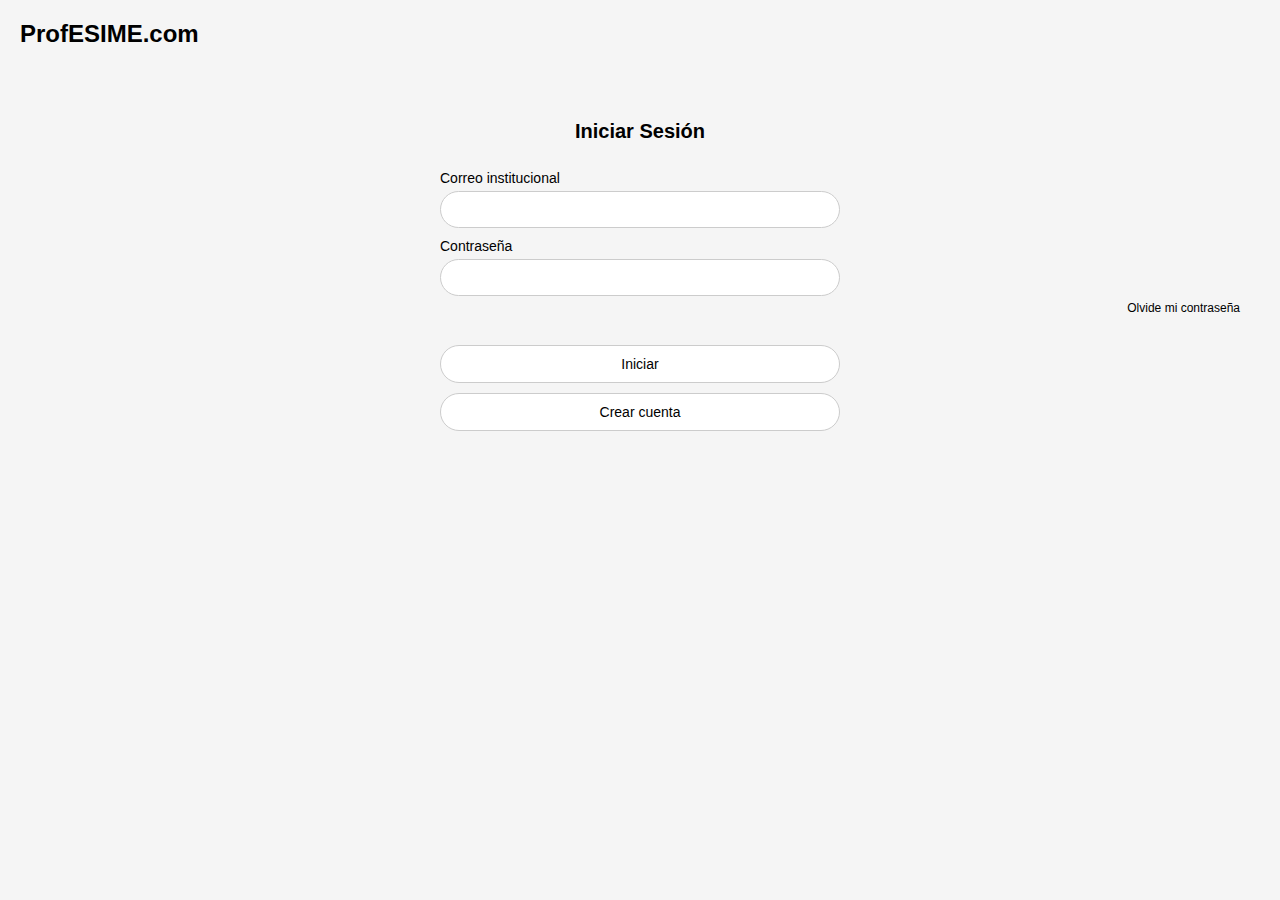
<file: public/index.html>
<!DOCTYPE html>
<html lang="es">
<head>
    <meta charset="UTF-8">
    <meta name="viewport" content="width=device-width, initial-scale=1.0">
    <title>ProfESIME.com - Iniciar Sesión</title>
    <link rel="stylesheet" href="./css/estilos.css">
</head>
<body>
    <header>
        <h1>ProfESIME.com</h1>
    </header>
    <main>
        <h2>Iniciar Sesión</h2>
        <form>
            <label for="email">Correo institucional</label>
            <input type="email" id="email" name="email">
            <label for="password">Contraseña</label>
            <input type="password" id="password" name="password">
            <a href="recuperarcuenta.html" class="forgot-password">Olvide mi contraseña</a>
            <div class="buttons">
                <button type="submit" onclick="location.href='menu.html';">Iniciar</button>
                <button type="button" onclick="location.href='crearcuenta.html';">Crear cuenta</button>
            </div>
        </form>
    </main>
</body>
</html>
</file>
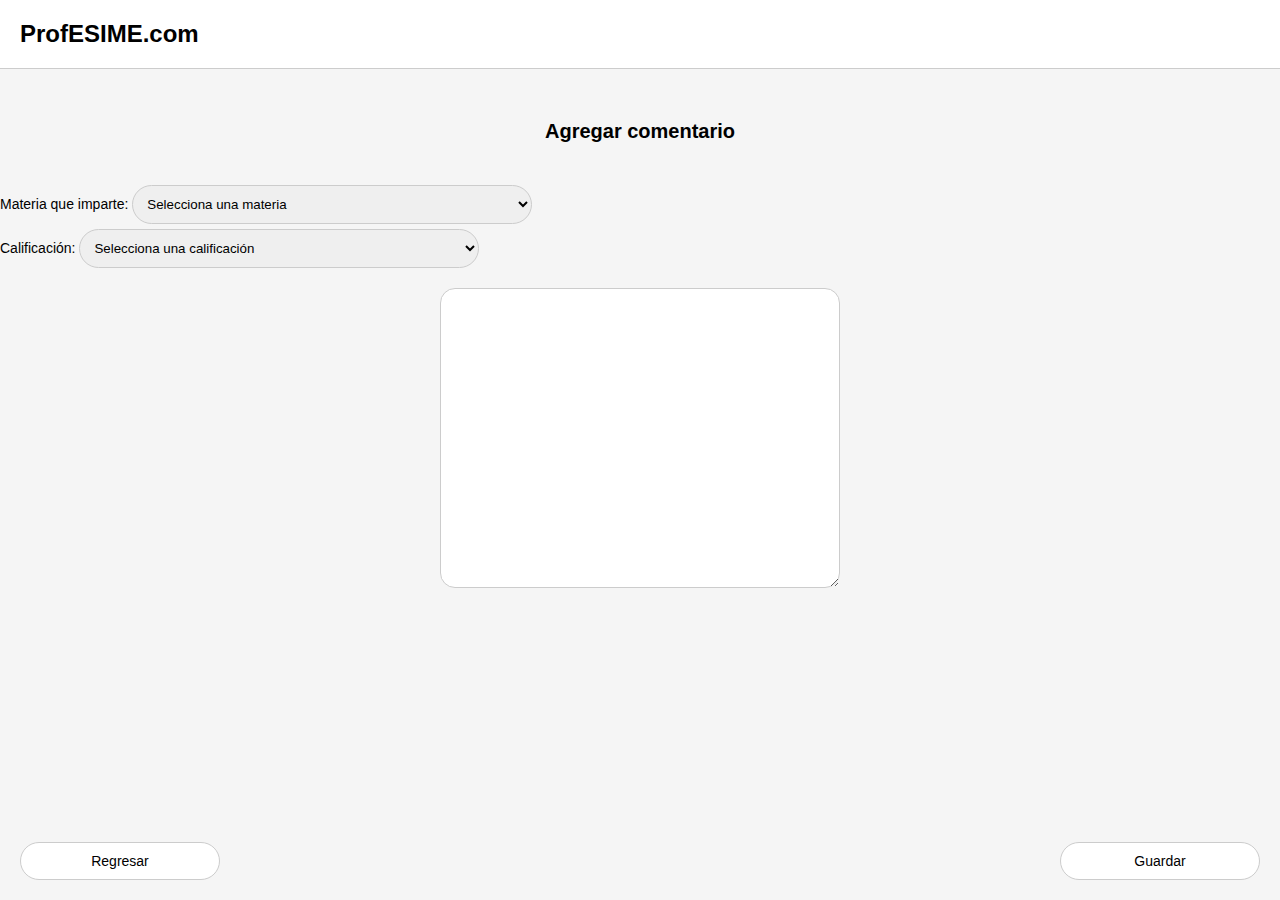
<file: public/agregarcomentario.html>
<!DOCTYPE html>
<html lang="es">
<head>
    <meta charset="UTF-8">
    <meta name="viewport" content="width=device-width, initial-scale=1.0">
    <title>ProfESIME.com - Perfil Docente</title>
    <link rel="stylesheet" href="./css/estilos.css">
</head>
<body>
    <nav>
        <div class="nav-left">
            <h1>ProfESIME.com</h1>
        </div>
    </nav>
    <main>
        <h2>Agregar comentario</h2>
    </main>
    <div>
        <label>Materia que imparte: </label>
        <select id="materia" name="materia" class="select-field" required>
        <option value="">Selecciona una materia</option>
        </select>
    </div>
    <div>
        <label>Calificación: </label>
        <select id="calf" name="calificacion" class="select-field" required>
        <option value="">Selecciona una calificación</option>
        <option value="1">1</option>
        <option value="2">2</option>
        <option value="3">3</option>
        <option value="4">4</option>
        <option value="5">5</option>
        <option value="6">6</option>
        <option value="7">7</option>
        <option value="8">8</option>
        <option value="9">9</option>
        <option value="10">10</option>
        </select>
    </div>
    <div class="coment-tag">
        <textarea name="comen" id="comen"></textarea>
    </div>
    <div class="bottom-buttons">
        <button type="button" onclick="location.href='perfildocentes.html'">Regresar</button>
        <button type="button" onclick="location.href='perfildocentes.html'">Guardar</button>
    </div>
</body>
</html>
</file>
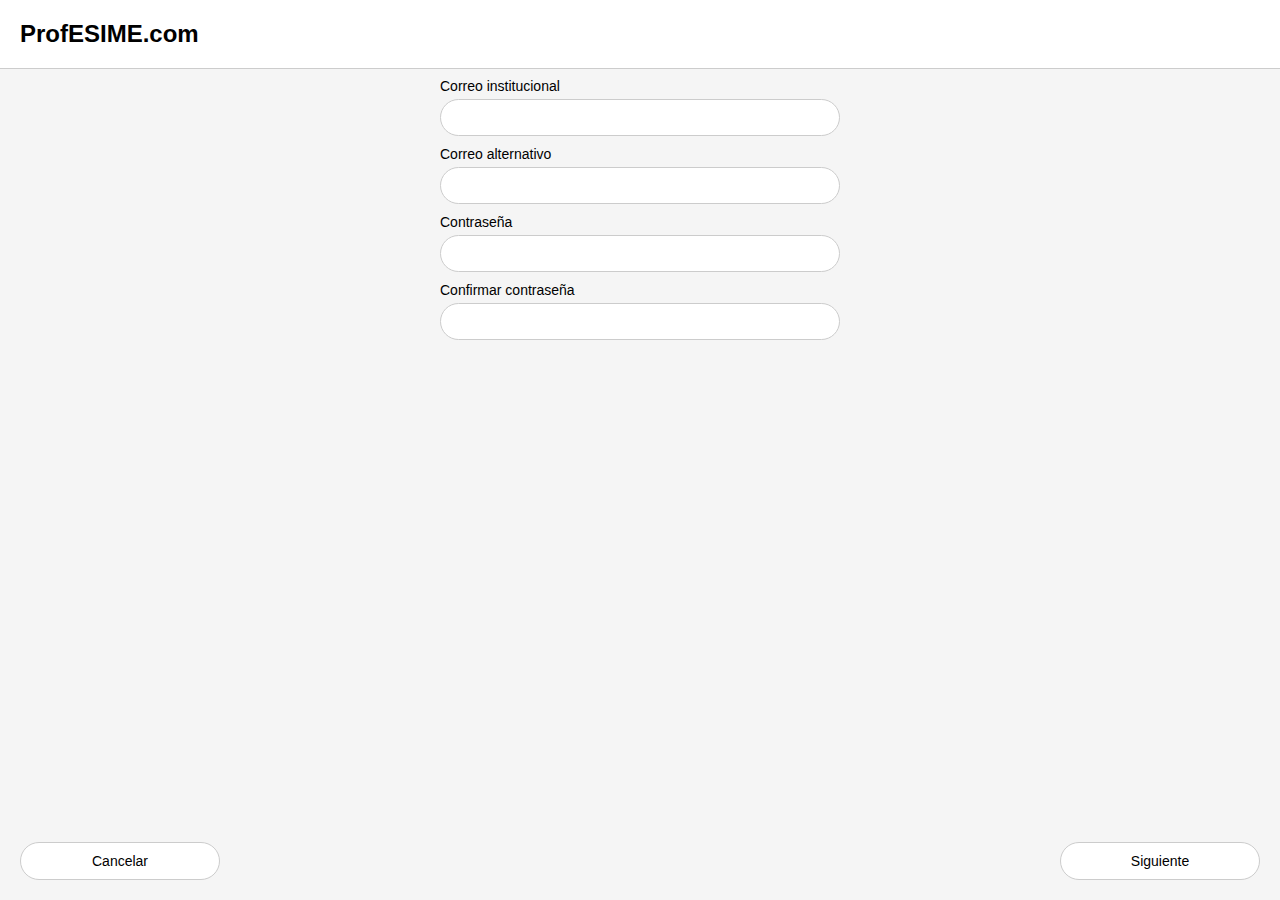
<file: public/crearcuenta.html>
<!DOCTYPE html>
<html lang="es">
<head>
    <meta charset="UTF-8">
    <meta name="viewport" content="width=device-width, initial-scale=1.0">
    <title>ProfESIME.com - Menú</title>
    <link rel="stylesheet" href="./css/estilos.css">
</head>
<body>
    <nav>
        <div class="nav-left">
            <h1>ProfESIME.com</h1>
        </div>
    </nav>
    <h2>Crear Cuenta</h2>
        <form>
            <label for="email-institucional">Correo institucional</label>
            <input type="email" id="email-institucional" name="email-institucional" required>
            
            <label for="email-alternativo">Correo alternativo</label>
            <input type="email" id="email-alternativo" name="email-alternativo" required>
            
            <label for="password">Contraseña</label>
            <input type="password" id="password" name="password" required>
            
            
            <label for="confirm-password">Confirmar contraseña</label>
            <input type="password" id="confirm-password" name="confirm-password" required>
        </form>
    </main>
    <div class="bottom-buttons">
        <button type="button" onclick="location.href='index.html'">Cancelar</button>
        <button type="submit" onclick="location.href='menu.html'">Siguiente</button>
    </div>
</body>
</html>
</file>
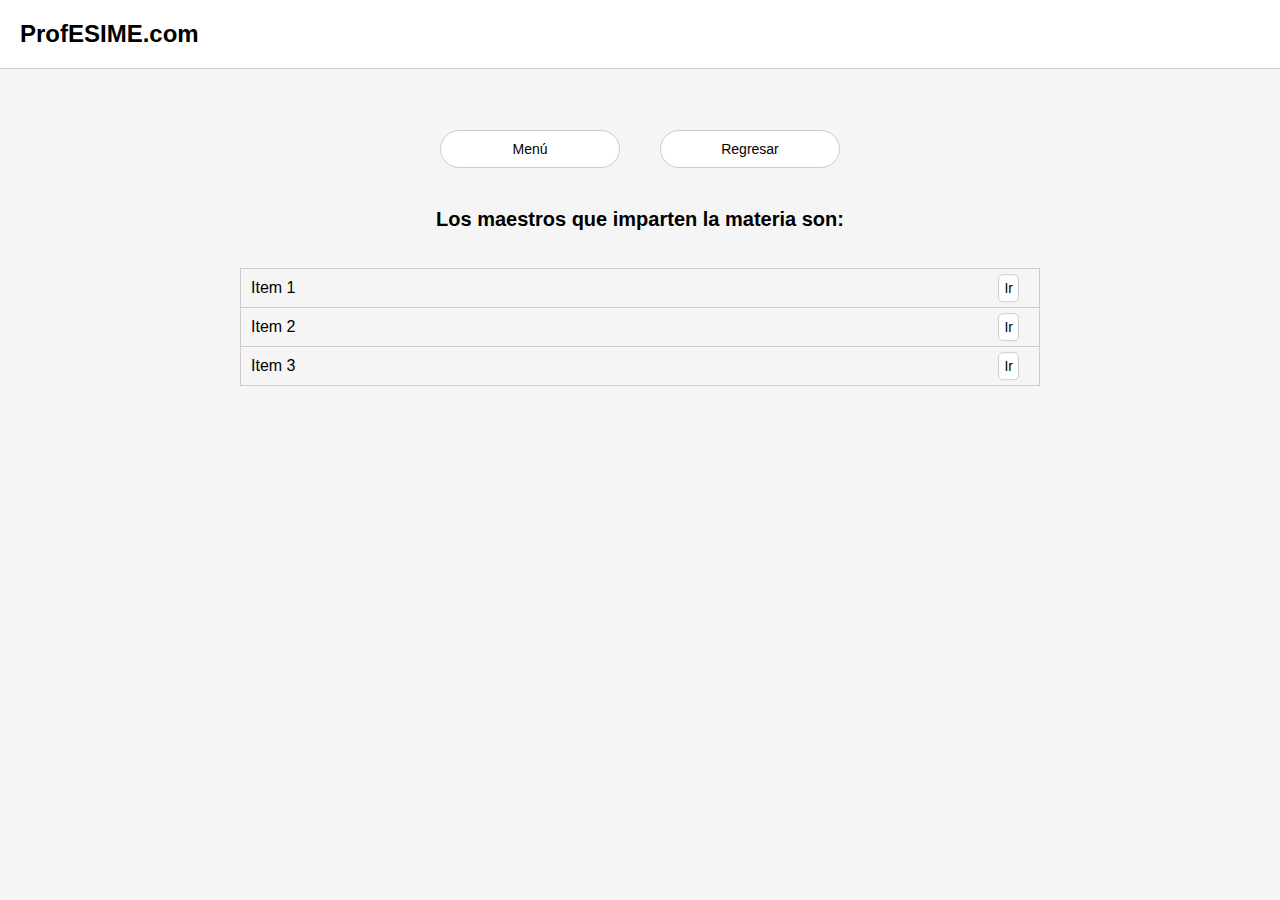
<file: public/detallematerias.html>
<!DOCTYPE html>
<html lang="es">
<head>
    <meta charset="UTF-8">
    <meta name="viewport" content="width=device-width, initial-scale=1.0">
    <title>ProfESIME.com - Menú</title>
    <link rel="stylesheet" href="./css/estilos.css">
</head>
<body>
    <nav>
        <div class="nav-left">
            <h1>ProfESIME.com</h1>
        </div>
    </nav>
    <main>
        <div class="menu-button-container-two">
            <button type="button" class="left-button" onclick="location.href='menu.html'">Menú</button>
            <button type="button" class="right-button" onclick="location.href='materias.html'">Regresar</button>
        </div>
        <div class="search-container">
            <h2>Los maestros que imparten la materia son:</h2>
        </div>
        <div class="table-container">
            <table>
                <tbody>
                    <tr>
                        <td><button type="button" onclick="location.href='perfildocentes.html'">Ir</button> Item 1</td>
                    </tr>
                    <tr>
                        <td><button type="button" onclick="location.href='ir2.html'">Ir</button> Item 2</td>
                    </tr>
                    <tr>
                        <td><button type="button" onclick="location.href='ir3.html'">Ir</button> Item 3</td>
                    </tr>
                </tbody>
            </table>
        </div>
    </main>
</body>
</html>
</file>
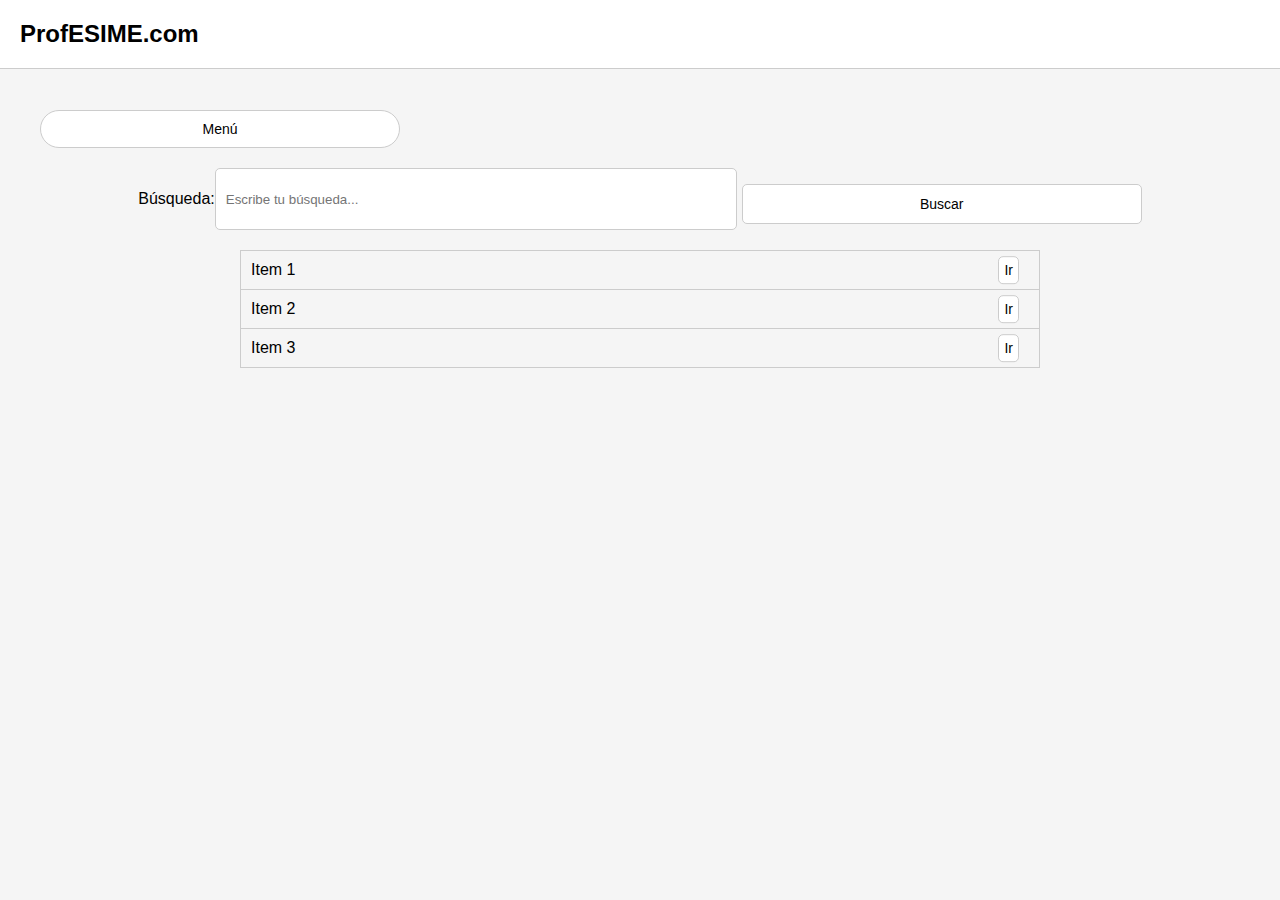
<file: public/docentes.html>
<!DOCTYPE html>
<html lang="es">
<head>
    <meta charset="UTF-8">
    <meta name="viewport" content="width=device-width, initial-scale=1.0">
    <title>ProfESIME.com - Menú</title>
    <link rel="stylesheet" href="./css/estilos.css">
</head>
<body>
    <nav>
        <div class="nav-left">
            <h1>ProfESIME.com</h1>
        </div>
    </nav>
    <main>
        <div class="menu-button-container">
            <button type="button" onclick="location.href='menu.html'">Menú</button>
        </div>
        <div class="search-container">
            <p>Búsqueda:</p>
            <input type="text" id="search" name="search" placeholder="Escribe tu búsqueda...">
            <button type="submit">Buscar</button>
        </div>
        <div class="table-container">
            <table>
                <tbody>
                    <tr>
                        <td><button type="button" onclick="location.href='perfildocentes.html'">Ir</button> Item 1</td>
                    </tr>
                    <tr>
                        <td><button type="button" onclick="location.href='ir2.html'">Ir</button> Item 2</td>
                    </tr>
                    <tr>
                        <td><button type="button" onclick="location.href='ir3.html'">Ir</button> Item 3</td>
                    </tr>
                </tbody>
            </table>
        </div>
    </main>
</body>
</html>
</file>
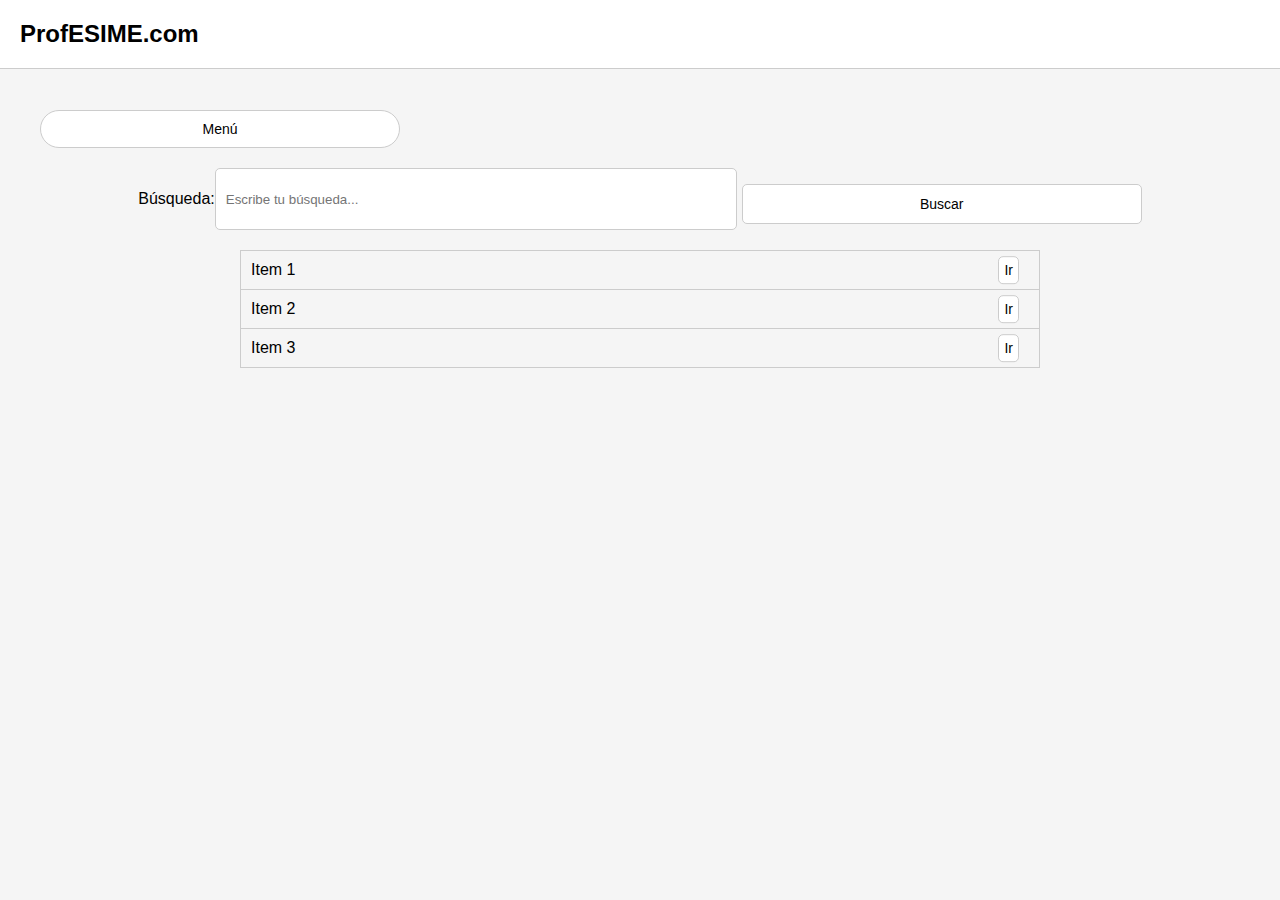
<file: public/materias.html>
<!DOCTYPE html>
<html lang="es">
<head>
    <meta charset="UTF-8">
    <meta name="viewport" content="width=device-width, initial-scale=1.0">
    <title>ProfESIME.com - Menú</title>
    <link rel="stylesheet" href="./css/estilos.css">
</head>
<body>
    <nav>
        <div class="nav-left">
            <h1>ProfESIME.com</h1>
        </div>
    </nav>
    <main>
        <div class="menu-button-container">
            <button type="button" onclick="location.href='menu.html'">Menú</button>
        </div>
        <div class="search-container">
            <p>Búsqueda:</p>
            <input type="text" id="search" name="search" placeholder="Escribe tu búsqueda...">
            <button type="submit">Buscar</button>
        </div>
        <div class="table-container">
            <table>
                <tbody>
                    <tr>
                        <td><button type="button" onclick="location.href='detallematerias.html'">Ir</button> Item 1</td>
                    </tr>
                    <tr>
                        <td><button type="button" onclick="location.href='ir2.html'">Ir</button> Item 2</td>
                    </tr>
                    <tr>
                        <td><button type="button" onclick="location.href='ir3.html'">Ir</button> Item 3</td>
                    </tr>
                </tbody>
            </table>
        </div>
    </main>
</body>
</html>
</file>
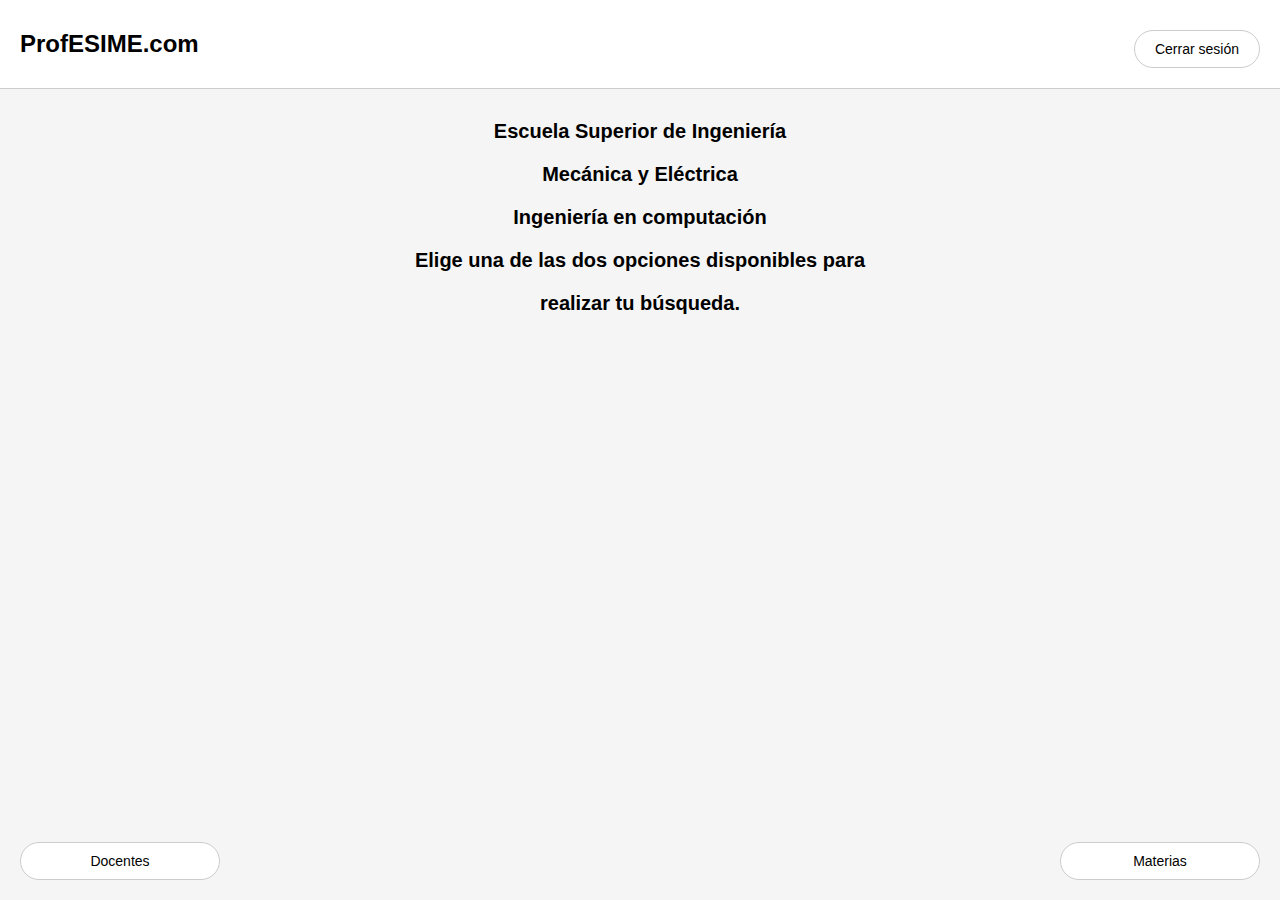
<file: public/menu.html>
<!DOCTYPE html>
<html lang="es">
<head>
    <meta charset="UTF-8">
    <meta name="viewport" content="width=device-width, initial-scale=1.0">
    <title>ProfESIME.com - Menú</title>
    <link rel="stylesheet" href="./css/estilos.css">
</head>
<body>
    <nav>
        <div class="nav-left">
            <h1>ProfESIME.com</h1>
        </div>
        <div class="nav-right">
            <button type="button" onclick="location.href='index.html'">Cerrar sesión</button>
        </div>
    </nav>
    <main>
        <h2>Escuela Superior de Ingeniería</h2>
        <h2>Mecánica y Eléctrica</h2>
        <h2>Ingeniería en computación</h2>
        <h2>Elige una de las dos opciones disponibles para</h2>
        <h2>realizar tu búsqueda.</h2>
    </main>
    <div class="bottom-buttons">
        <button type="button" onclick="location.href='docentes.html'">Docentes</button>
        <button type="button" onclick="location.href='materias.html'">Materias</button>
    </div>
</body>
</html>
</file>
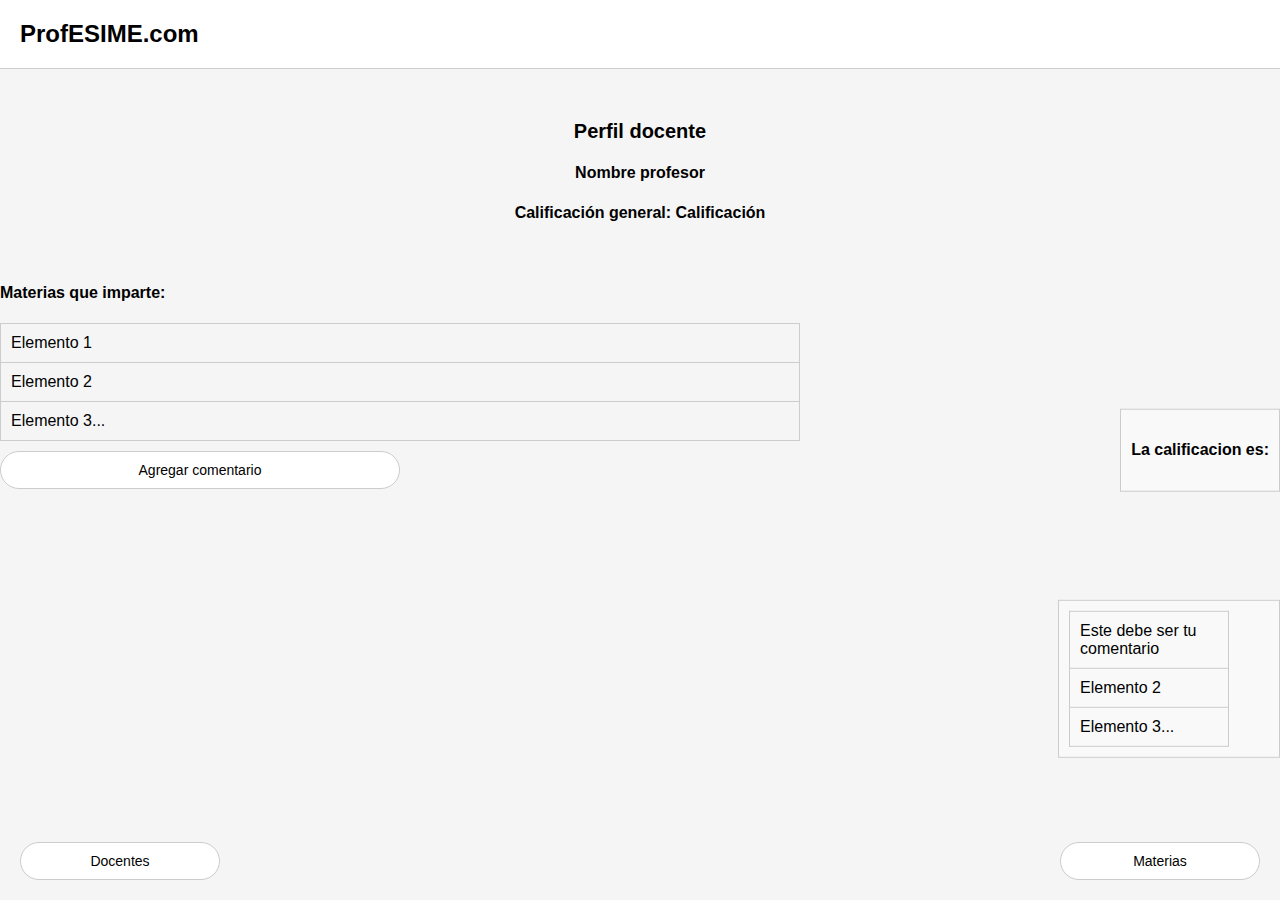
<file: public/perfildocentes.html>
<!DOCTYPE html>
<html lang="es">
<head>
    <meta charset="UTF-8">
    <meta name="viewport" content="width=device-width, initial-scale=1.0">
    <title>ProfESIME.com - Perfil Docente</title>
    <link rel="stylesheet" href="./css/estilos.css">
</head>
<body>
    <nav>
        <div class="nav-left">
            <h1>ProfESIME.com</h1>
        </div>
    </nav>
    <main>
        <h2>Perfil docente</h2>
        <h4>Nombre profesor</h4>
        <h4>Calificación general: Calificación</h4>
    </main>
    <div class="derecha-cal">
        <h4>La calificacion es:</h4>
    </div>
    <h4>Materias que imparte:</h4>
    <div>
        <table>
            <tbody>
                <tr>
                    <td> Elemento 1</td>
                </tr>
                <tr>
                    <td> Elemento 2 </td>
                </tr>
                <tr>
                    <td> Elemento 3... </td>
                </tr>
            </tbody>
        </table>
    </div>
    <div class="derecha-com">
        <table>
            <tbody>
                <tr>
                    <td> Este debe ser tu comentario</td>
                </tr>
                <tr>
                    <td> Elemento 2 </td>
                </tr>
                <tr>
                    <td> Elemento 3... </td>
                </tr>
            </tbody>
        </table>
    </div>
    <div>
        <button type="button" onclick="location.href='agregarcomentario.html'">Agregar comentario</button>
    </div>
    <div class="bottom-buttons">
        <button type="button" onclick="location.href='docentes.html'">Docentes</button>
        <button type="button" onclick="location.href='materias.html'">Materias</button>
    </div>
</body>
</html>
</file>
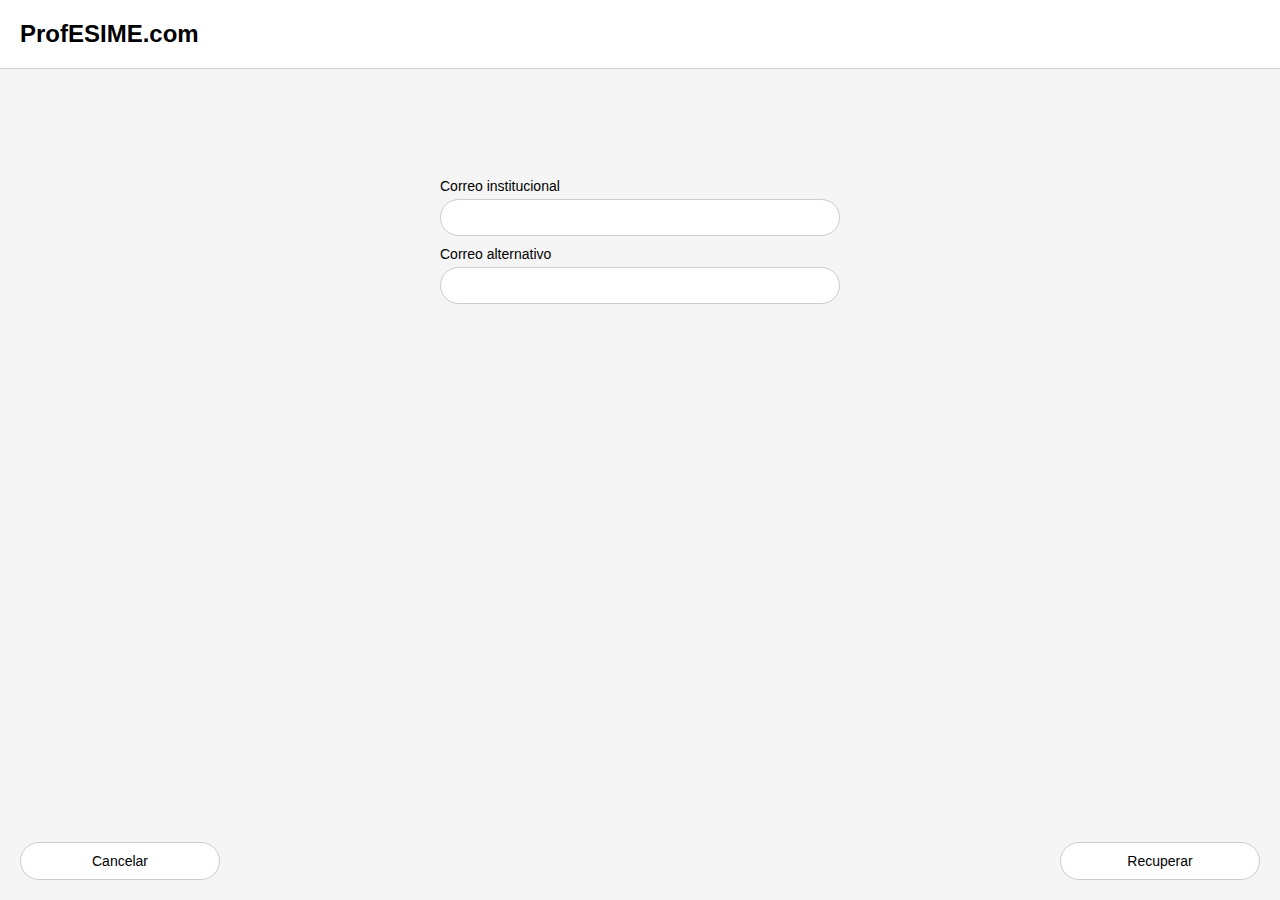
<file: public/recuperarcuenta.html>
<!DOCTYPE html>
<html lang="es">
<head>
    <meta charset="UTF-8">
    <meta name="viewport" content="width=device-width, initial-scale=1.0">
    <title>ProfESIME.com - Menú</title>
    <link rel="stylesheet" href="./css/estilos.css">
</head>
<body>
    <nav>
        <div class="nav-left">
            <h1>ProfESIME.com</h1>
        </div>
    </nav>
    <h2>Crear Cuenta</h2>
    <main>
        <form>
            <label for="email-institucional">Correo institucional</label>
            <input type="email" id="email-institucional" name="email-institucional" required>
            
            <label for="email-alternativo">Correo alternativo</label>
            <input type="email" id="email-alternativo" name="email-alternativo" required>
        </form>
    </main>
    <div class="bottom-buttons">
        <button type="button" onclick="location.href='index.html'">Cancelar</button>
        <button type="button" onclick="location.href='index.html'">Recuperar</button>
    </div>
</body>
</html>
</file>
<file: public/css/estilos.css>
/*Generalidades de los estilos de toda la págaina web*/
body {
    margin: 0;
    padding: 0;
    font-family: Arial, sans-serif;
    height: 100vh;
    display: flex;
    flex-direction: column;
    background-color: #f5f5f5;
    box-sizing: border-box;
}

header {
    position: absolute;
    top: 0;
    left: 0;
    padding: 20px;
}

header h1 {
    margin: 0;
    font-size: 24px;
}

main {
    width: 100%;
    text-align: center;
    padding: 20px;
    box-sizing: border-box;
}

main h2 {
    margin-top: 20px;
    font-size: 20px;
}

form {
    display: flex;
    flex-direction: column;
    align-items: center;
    width: 100%;
    padding: 0 20px;
    box-sizing: border-box;
}

label {
    margin-top: 10px;
    font-size: 14px;
    width: 100%;
    text-align: left;
    max-width: 400px;
}

input[type="email"],
input[type="password"] {
    margin-top: 5px;
    padding: 10px;
    width: 100%;
    max-width: 400px;
    border: 1px solid #ccc;
    border-radius: 25px;
    box-sizing: border-box;
}

.forgot-password {
    align-self: flex-end;
    margin-top: 5px;
    font-size: 12px;
    color: #000;
    text-decoration: none;
    max-width: 400px;
    width: 100%;
    text-align: right;
}

.forgot-password:hover {
    text-decoration: underline;
}

.buttons {
    display: flex;
    flex-direction: column;
    align-items: center;
    margin-top: 20px;
    width: 100%;
    max-width: 400px;
}

button {
    background-color: white;
    border: 1px solid #ccc;
    border-radius: 25px;
    padding: 10px 20px;
    font-size: 14px;
    cursor: pointer;
    margin-top: 10px;
    width: 100%;
    max-width: 400px;
}

button:hover {
    background-color: #f0f0f0;
}

nav {
    width: 100%;
    display: flex;
    justify-content: space-between;
    align-items: center;
    padding: 20px;
    background-color: white;
    border-bottom: 1px solid #ccc;
    box-sizing: border-box;
    position: fixed;
    top: 0;
    left: 0;
}

nav .nav-left h1 {
    margin: 0;
    font-size: 24px;
}

nav .nav-right button {
    background-color: white;
    border: 1px solid #ccc;
    border-radius: 25px;
    padding: 10px 20px;
    font-size: 14px;
    cursor: pointer;
}

nav .nav-right button:hover {
    background-color: #f0f0f0;
}

main {
    margin-top: 80px;
}

.bottom-buttons {
    position: absolute;
    bottom: 20px;
    width: 100%;
    display: flex;
    justify-content: space-between;
    padding: 0 20px;
    box-sizing: border-box;
}

.bottom-buttons button {
    background-color: white;
    border: 1px solid #ccc;
    border-radius: 25px;
    padding: 10px 20px;
    font-size: 14px;
    cursor: pointer;
    width: 45%;
    max-width: 200px;
}

.bottom-buttons button:hover {
    background-color: #f0f0f0;
}

.menu-button-container {
    display: flex;
    justify-content: flex-start;
    width: 100%;
    max-width: 400px;
    padding: 0 20px;
    box-sizing: border-box;
    margin-bottom: 20px; 
}

.search-container {
    display: flex;
    align-items: center;
    justify-content: center; /* Centra horizontalmente */
    margin-top: 20px; /* Ajusta según sea necesario */
    text-align: center; /* Alinea el texto del label y el input */
}

.search-container label {
    margin-right: 5px; /* Reducir el espacio entre la etiqueta y el campo de búsqueda */
    padding: 10px; /* Ajusta el espacio dentro del label */
    height: 40px; /* Ajusta la altura del label */
}

.search-container input[type="text"] {
    padding: 10px;
    border: 1px solid #ccc;
    border-radius: 5px;
    width: 500px; /* Aumenta el ancho del campo de búsqueda */
    margin-right: 5px; /* Reducir el espacio entre el campo de búsqueda y el botón */
    height: 40px; /* Ajusta la altura del input */
}

.search-container button {
    background-color: white;
    border: 1px solid #ccc;
    border-radius: 5px;
    padding: 10px 20px;
    font-size: 14px;
    cursor: pointer;
    height: 40px; /* Ajusta la altura del botón */
}

.search-container button:hover {
    background-color: #f0f0f0;
}

.table-container {
    margin-top: 20px;
    display: flex;
    justify-content: center;
    width: 100%;
}

table {
    border-collapse: collapse;
    width: 80%;
    max-width: 800px;
}

td {
    border: 1px solid #ccc;
    padding: 10px;
    text-align: left; 
    position: relative; 
}

td button {
    background-color: white;
    border: 1px solid #ccc;
    border-radius: 5px;
    padding: 5px;
    cursor: pointer;
    margin-right: 10px;
    width: auto; 
    position: absolute; 
    right: 10px;
    top: 50%;
    transform: translateY(-85%); /* Centra el botón verticalmente */
}

td button:hover {
    background-color: #f0f0f0;
}

.right-container {
    margin-right: auto; /* Empuja el contenedor a la derecha */
    padding: 20px;
    background-color: white;
    border: 1px solid #ccc;
    border-radius: 5px;
    box-shadow: 0 0 10px rgba(0, 0, 0, 0.1);
}

/*Perfil docentes esitlo*/
.right-container {
    margin-left: auto; /* Empuja el contenedor a la derecha */
    padding: 20px;
    background-color: white;
    border: 1px solid #ccc;
    border-radius: 5px;
    box-shadow: 0 0 10px rgba(0, 0, 0, 0.1);
    width: 100%;
    max-width: 400px; /* Ajusta según sea necesario */
}

.right-container table {
    width: 100%;
    border-collapse: collapse;
}

.right-container th, .right-container td {
    padding: 10px;
    border: 1px solid #ccc;
    text-align: left;
}

.button-container {
    display: flex;
    justify-content: space-between;
    margin-top: 20px;
}

.button-container button {
    background-color: white;
    border: 1px solid #ccc;
    border-radius: 5px;
    padding: 10px 20px;
    font-size: 14px;
    cursor: pointer;
    flex: 1; /* Hace que los botones ocupen el mismo espacio */
    margin: 0 5px; /* Espacio entre los botones */
}

.button-container button:hover {
    background-color: #f0f0f0;
}

/* Perfil docentes */
.derecha-cal {
    position: absolute; /* O fixed para que se mantenga fija en la pantalla */
    right: 0;
    top: 50%; /* Ajusta según la ubicación deseada */
    transform: translateY(-50%); /* Centra verticalmente el div */
    padding: 10px; 
    border: 1px solid #ccc; 
    background-color: #f9f9f9; 
}

.derecha-com {
    position: absolute; /* Posicionamiento absoluto */
    right: 0; /* Alinear a la derecha de la página */
    top: 100%; /* Colocar debajo del contenido anterior */
    transform: translateY(-190%); /* Ajustar para estar justo debajo del div anterior */
    width: 200px; /* Ajustar el ancho según sea necesario */
    padding: 10px;
    border: 1px solid #ccc; 
    background-color: #f9f9f9;
}

/* Agregar comentario*/
.select-field {
    margin-top: 5px;
    padding: 10px;
    width: 100%;
    max-width: 400px;
    border: 1px solid #ccc;
    border-radius: 25px;
    box-sizing: border-box;
}

.select-field {
    margin-top: 5px;
    padding: 10px;
    width: 100%;
    max-width: 400px;
    border: 1px solid #ccc;
    border-radius: 25px;
    box-sizing: border-box;
}
.coment-tag {
    display: flex;
    justify-content: center;
    align-items: center;
    width: 100%;
    margin-top: 20px;
}
.coment-tag textarea {
    width: 500%;
    max-width: 400px;
    padding: 10px;
    border: 1px solid #ccc;
    border-radius: 15px;
    box-sizing: border-box;
    height: 300px;
}

/* Detalle materias */
.menu-button-container-two {
    display: flex;
    justify-content: space-between;
    width: 100%;
    max-width: 400px;
    margin: 20px auto;
}
.menu-button-container-two button {
    background-color: white;
    border: 1px solid #ccc;
    border-radius: 25px;
    padding: 10px 20px;
    font-size: 14px;
    cursor: pointer;
    width: 45%;
}
.menu-button-container-two button:hover {
    background-color: #f0f0f0;
}

/* Media Queries */
@media (max-width: 768px) {
    header h1,
    nav .nav-left h1 {
        font-size: 20px;
    }
    
    main h2 {
        font-size: 18px;
    }
    
    button,
    nav .nav-right button,
    .bottom-buttons button {
        font-size: 12px;
    }
}

@media (max-width: 480px) {
    header h1,
    nav .nav-left h1 {
        font-size: 18px;
    }
    
    main h2 {
        font-size: 16px;
    }
    
    button,
    nav .nav-right button,
    .bottom-buttons button {
        font-size: 12px;
        padding: 8px 15px;
    }
}
</file>
